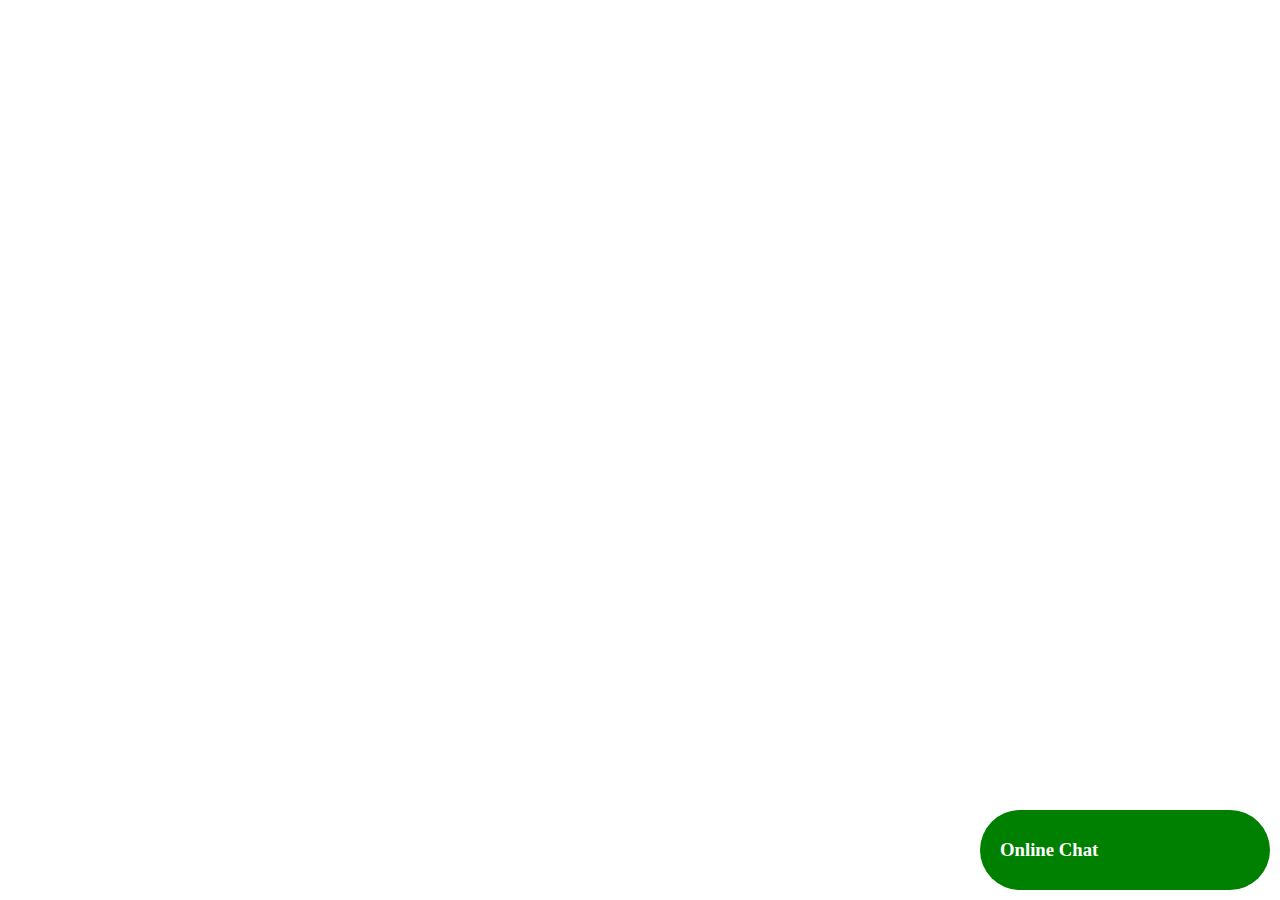
<file: Online Chat/index.html>
<!DOCTYPE html>
<html lang="en">

<head>
    <meta charset="UTF-8">
    <meta name="viewport" content="width=device-width, initial-scale=1.0">
    <meta http-equiv="X-UA-Compatible" content="ie=edge">
    <title>Document</title>
    <link rel="stylesheet" href="https://stackpath.bootstrapcdn.com/bootstrap/4.1.0/css/bootstrap.min.css" integrity="sha384-9gVQ4dYFwwWSjIDZnLEWnxCjeSWFphJiwGPXr1jddIhOegiu1FwO5qRGvFXOdJZ4"
        crossorigin="anonymous">
    <link rel="stylesheet" href="https://use.fontawesome.com/releases/v5.0.10/css/all.css" integrity="sha384-+d0P83n9kaQMCwj8F4RJB66tzIwOKmrdb46+porD/OvrJ+37WqIM7UoBtwHO6Nlg"
        crossorigin="anonymous">
    <link rel="stylesheet" href="css/style.css">
</head>

<body>

    <div class="container">
        <div class="row mt-5">
            <div class="col-9 mx-auto chat">
                <table class="table table-bordered table-hover">
                    <thead>
                        <tr class="header">
                            <th class="col">
                                <i class="far fa-comments"></i>
                                Canlı Yardım
                                <div class="trush">
                                    <p style="display:inline-block;">Sil</p>
                                    <i class="fas fa-trash-alt" style="display:inline-block;cursor: pointer;"></i>
                                </div>
                            </th>
                        </tr>
                    </thead>
                    <tbody id="ChatContent">
                        <tr>
                            <td class="callCenter">
                                <img src="img/service.jpg" alt="">
                                <p class="chatC">Sizə Necə Kömək Edə Bilərəm?</p>
                            </td>
                        </tr>
                        <!-- <tr>
                            <td class="receiver">
                                <img src="img/receiver.jpg" alt="">
                                <p class="chatR">SALAM</p>
                            </td>
                        </tr> -->
                    </tbody>
                </table>
            </div>
            <div class="col-9 mx-auto mt-5 inputChat d-flex">
                <input type="text" class="form-control" placeholder="type" id="chatInput">
                <span class="ml-2">
                    <img src="img/send.png" alt="" class="send">
                </span>
            </div>
        </div>
    </div>
    <div class="onlineChat">
        <i class="far fa-comments"></i>
        <h3>Online Chat</h3>
    </div>
    <script src="js/script.js"></script>
</body>

</html>
</file>
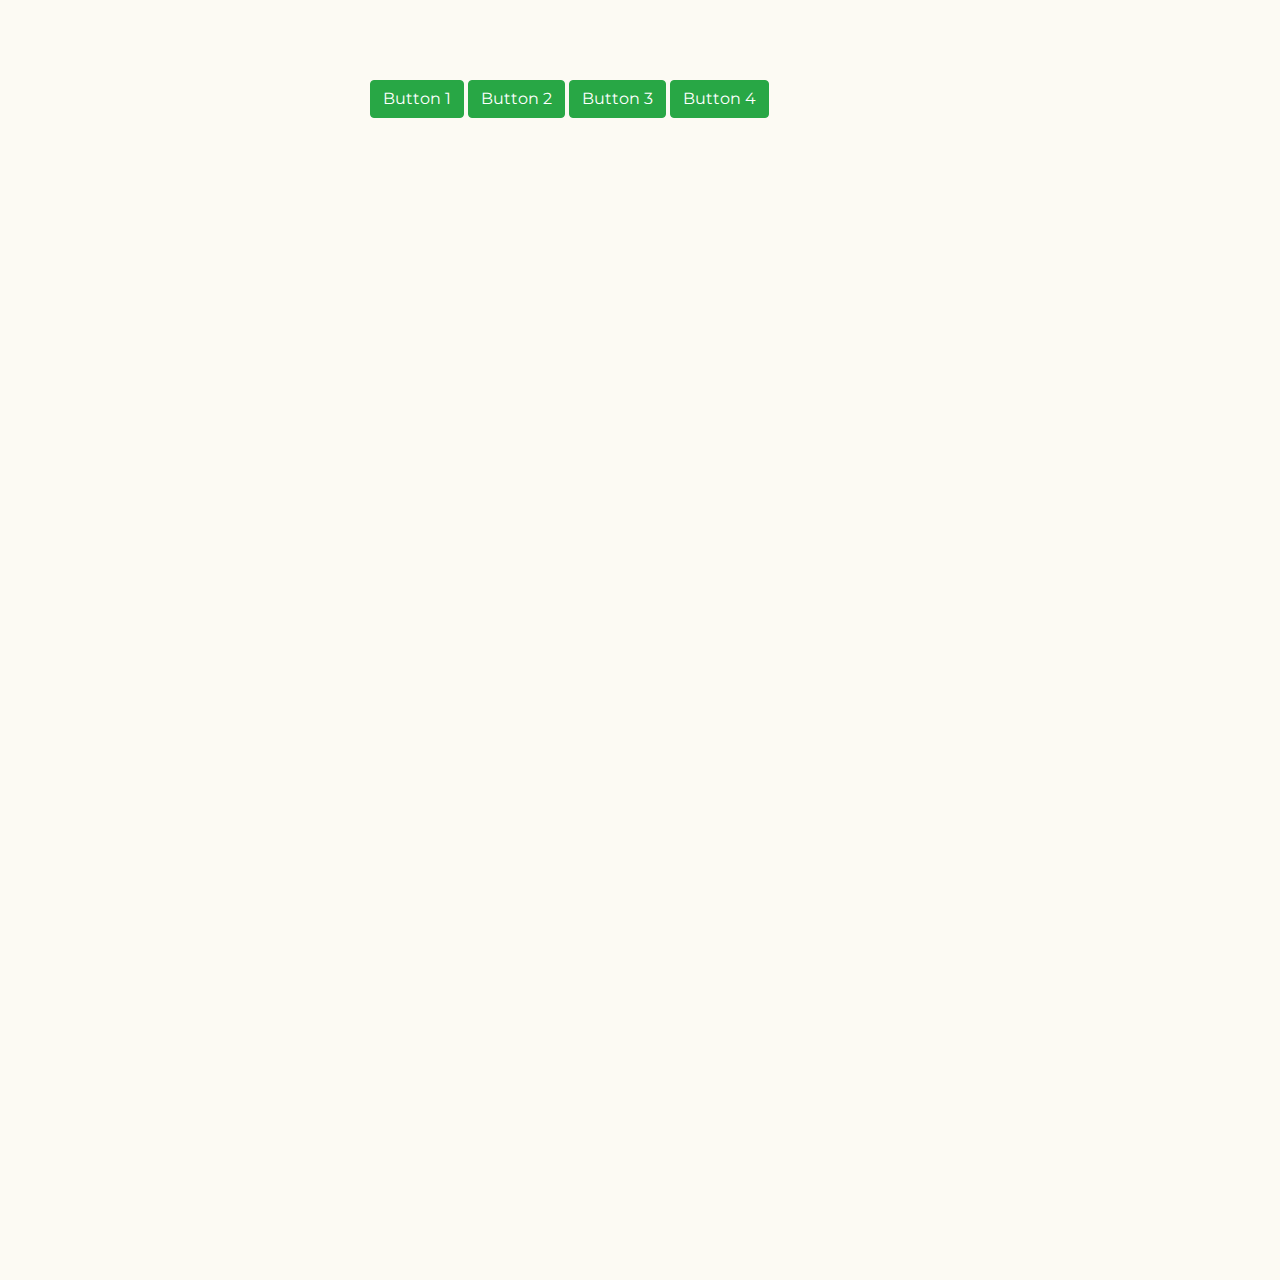
<file: 22.04.2018/Tiptool/index.html>
<!DOCTYPE html>
<html lang="en">

<head>
    <meta charset="UTF-8">
    <meta name="viewport" content="width=device-width, initial-scale=1.0">
    <meta http-equiv="X-UA-Compatible" content="ie=edge">
    <title>Document</title>
    <link href="https://fonts.googleapis.com/css?family=Montserrat:400,700" rel="stylesheet">
    <link href="https://use.fontawesome.com/releases/v5.0.8/css/all.css" rel="stylesheet">
    <link rel="stylesheet" href="https://stackpath.bootstrapcdn.com/bootstrap/4.1.0/css/bootstrap.min.css">
    <link rel="stylesheet" href="css/tiptool.css">
    <link rel="stylesheet" href="css/style.css">
</head>

<body>

    <div class="container">
        <div class="row mt-10">
            <div class="col-6 mx-auto">
                <button class="btn btn-success btn1">Button 1</button>
                <button class="btn btn-success btn2">Button 2</button>
                <button class="btn btn-success btn3">Button 3</button>
                <button class="btn btn-success btn4">Button 4</button>
            </div>
           
        </div>
    </div>
    
    <script src="js/Tiptool.js"></script>
    <script src="js/main.js"></script>
</body>

</html>
</file>
<file: Online Chat/css/style.css>
*{
    transition: all .3s linear;
}
td{
    cursor: pointer;
}
.onlineChat{
    width:250px;
    height:60px;
    background-color: green;
    border-radius:100px;
    position: absolute;
    bottom:10px;
    right:10px;
    cursor: pointer;
    padding:10px 20px;
}
.onlineChat:hover{
    background-color:white;
    transition: all 0.3s linear;
    border:1px solid green;
    
}
.onlineChat:hover i{
   color:green;
   transition: all 0.3s linear;   
}
.onlineChat h3{
    color:White;
    display: inline-block;
}
.onlineChat i{
    color:white;
    font-size:2em;
}
.onlineChat:hover h3{
    color:green;
    transition: all 0.3s linear;
}
.chatScreen{
    background-color:green;
    border:1px solid white;
    border-radius: 10px;
    overflow: scroll;
}
h6{
    margin-top:20px;
}

thead{
    background-color:green;
}
.col{
    color:white;
}
img{
    width:100px;
    height: 100px;
    border-radius: 10px;
}
tbody tr{
    background-color:rgb(41, 28, 71);
}
.receiver img,.chatR{
    float: right;
}
.receiver:hover .chatR{
   color:black;
}
.callCenter:hover .chatC{
    color:black;
 }
.chatR{
    margin-top:35px;
    color:white;
    margin-right: 20px;
}
.callCenter img,.chatC{
    float: left;
}
.chatC{
    margin-top:35px;
    color:white;
    margin-left: 20px;
}
.send{
    width:50px;
    height:50px;
    display: inline-block;
}
span{
    border:1px solid #ced4da;
    border-radius: 20px;
    cursor: pointer;
}
span:hover{
    background-color: green;
    border-color:green;
    transition:all 0.2s linear;
}
.chat{
    opacity: 0;
    height:500px;
    overflow: auto;
}
.inputChat{
    opacity: 0;
}
.active{
    background-color: #dee2e6;
}
.active p{
    color:black;
}
.trush{
    opacity: 0;
    position: absolute;
    right:20px;
    top:5px;
}
.header{
    position: relative;
}
</file>
<file: 22.04.2018/Tiptool/css/tiptool.css>
span.tiptool-text{
    position: absolute;
    top: -60px;
    left: 0%;
    width: auto;
    padding: 10px 5px;
    background-color: red;
    border-radius: 10px;
    display: block;
    visibility: hidden;
    transition: all 0.2s linear;
    z-index: 1;
}
span.tiptool-caret{
    border: 10px solid red;
    border-color: transparent;
    position: absolute;
    top: -16px;
    left: 50%;
    visibility: hidden;    
    transform: translateX(-50%);
    transition: all 0.2s linear;
    z-index: 1;
}
</file>
<file: 22.04.2018/Tiptool/css/style.css>
* {
    margin: 0;
    padding: 0;
    box-sizing: border-box;
    font-family: 'Montserrat', sans-serif;
}
a {
    text-decoration: none;
}
li {
    list-style-type: none;
}
body{
    height: 1200px;
    background-color: #fcfaf3;
}

.mt-10{
    margin-top: 5rem!important;
}

.btn1{
    position: relative;
}
</file>
